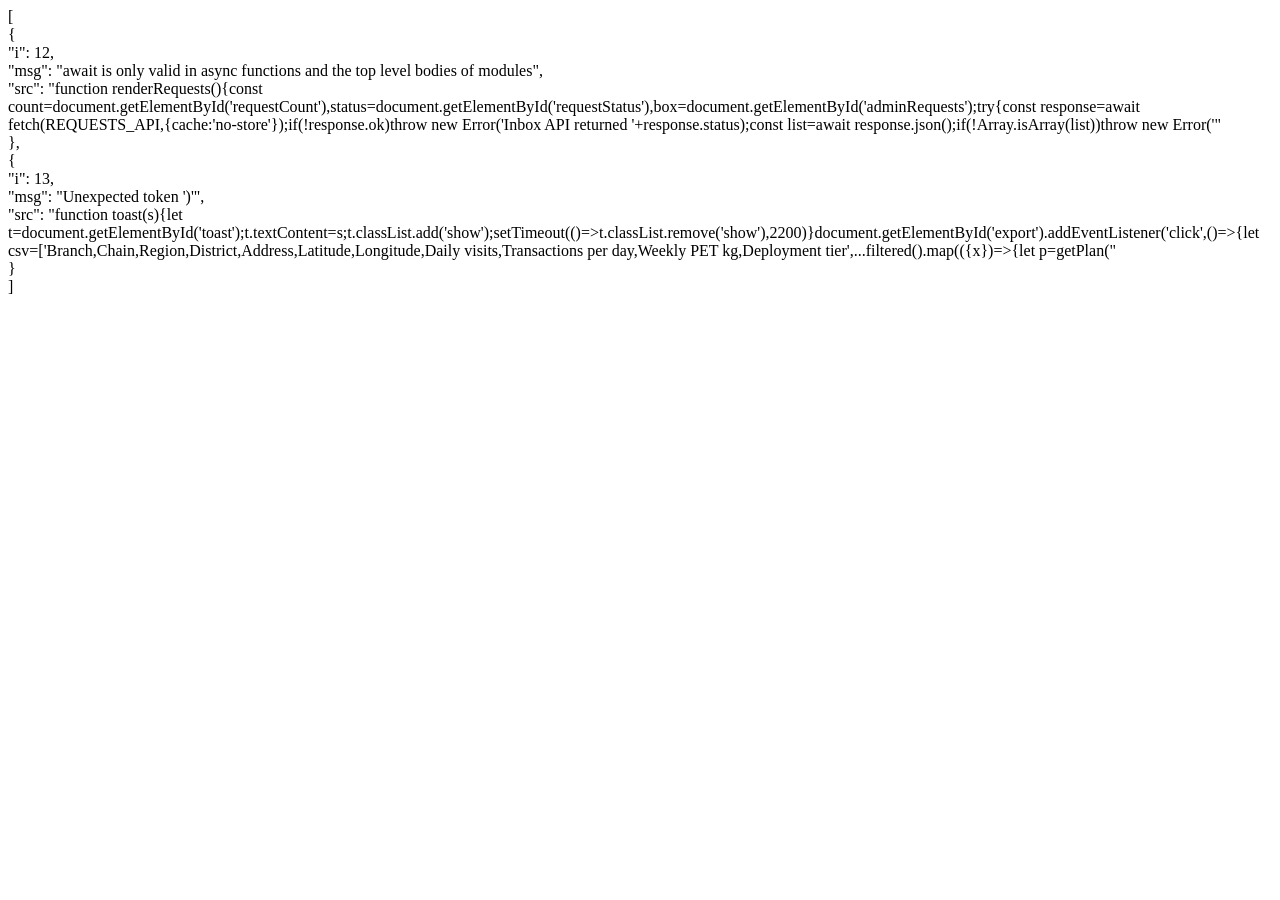
<file: debug_parse.html>
<!doctype html><meta charset="utf-8"><pre>start</pre><script>const parts=["\nconst locations=window.CU_LOCATIONS||[],sitePlans=window.LOOPWISE_DEPLOYMENT_PLAN||{};const pilotCandidates=window.LOOPWISE_PILOT_CANDIDATES||[];", "function getPlan(site){return sitePlans[site.branch_name]||{}}", "function getTier(site){const plan=getPlan(site);let raw=String(plan.deployment_tier||plan.recommended_system||site.deployment_tier||site.deploymentType||site.recommended_system||'').toLowerCase();if(raw.includes('rvm')||raw.includes('automated'))return 'rvm';if(raw.includes('compactor')||raw.includes('compress'))return 'compactor';return 'unassigned'}const regionNames=[...new Set(locations.map(x=>x.region).filter(Boolean))].sort((a,b)=>a.localeCompare(b,'mn'));const brandFilter=document.getElementById('brandFilter'),regionFilter=document.getElementById('regionFilter'),mapMode=document.getElementById('mapMode'),machineOnly=document.getElementById('machineOnly'),search=document.getElementById('search');regionNames.forEach(n=>{let o=document.createElement('option');o.value=n;o.textContent=n;regionFilter.append(o)});document.getElementById('siteCount').textContent=locations.length;document.getElementById('cuCount').textContent=locations.filter(x=>x.brand==='CU').length;document.getElementById('gsCount').textContent=locations.filter(x=>x.brand==='GS25').length;document.getElementById('mglCount').textContent=locations.filter(x=>x.brand==='MGL').length;\nconst mapNode=document.getElementById('map');mapNode.innerHTML='<svg id=\"locationSvg\" viewBox=\"0 0 900 480\" role=\"img\" aria-label=\"Map of CU and GS25 branch locations across Mongolia\"><defs><linearGradient id=\"mapbg\" x2=\"0\" y2=\"1\"><stop stop-color=\"#f0f5f0\"/><stop offset=\"1\" stop-color=\"#e7efe9\"/></linearGradient></defs><rect width=\"900\" height=\"480\" fill=\"url(#mapbg)\"/><text x=\"42\" y=\"462\" fill=\"#9aa99f\" font-family=\"DM Sans,sans-serif\" font-size=\"9\" letter-spacing=\"1.4\">MONGOLIA \u00b7 STORE NETWORK</text><path id=\"mongolia\" fill=\"#f8faf7\" stroke=\"#c3d0c6\" stroke-width=\"2\"/><g id=\"geoLabels\"></g><g id=\"mapPoints\"></g></svg>';const svg=document.getElementById('locationSvg'),pointLayer=document.getElementById('mapPoints'),labelLayer=document.getElementById('geoLabels');const mapped=locations.filter(x=>Number.isFinite(x.latitude)&&Number.isFinite(x.longitude));const bounds={minLon:86.5,maxLon:121,minLat:40.5,maxLat:52.8};", "function project(lat,lon){const pad=36;return [pad+(lon-bounds.minLon)/(bounds.maxLon-bounds.minLon)*(900-pad*2),444-(lat-bounds.minLat)/(bounds.maxLat-bounds.minLat)*390]}const country=[[87.75,49.15],[89.2,49.72],[91.1,50.12],[93.2,50.55],[95.2,50.61],[96.9,50.24],[98.1,49.65],[100.3,50.05],[102.5,50.08],[104.8,50.38],[107,49.94],[109.2,49.32],[111.1,49.08],[112.8,49.46],[114.6,50.14],[116.3,49.86],[118.2,49.34],[119.9,49.02],[119.7,47.92],[118.8,46.67],[117.4,45.62],[115.8,44.89],[114.2,44.18],[112.5,43.63],[110.6,42.78],[108.7,42.4],[107.3,41.58],[105.2,41.58],[103.2,41.62],[101.1,41.88],[99.3,42.28],[97.6,42.62],[95.9,42.7],[94.2,43.13],[92.9,44.03],[91.3,45.15],[89.8,46.1],[88.6,47.16],[87.75,48.21]];document.getElementById('mongolia').setAttribute('d','M'+country.map(function(p){return project(p[1],p[0]).join(',')}).join('L')+'Z');", "function mapLabel(text,lat,lon,klass,dy){const p=project(lat,lon),t=document.createElementNS('http://www.w3.org/2000/svg','text');t.setAttribute('x',p[0]);t.setAttribute('y',p[1]+(dy||0));t.setAttribute('class',klass);t.textContent=text;labelLayer.appendChild(t)}mapLabel('RUSSIA',52.15,103.7,'place-label',0);mapLabel('CHINA',40.85,103.7,'place-label',0);mapLabel('Ulaanbaatar',47.92,106.92,'place-label',-10);const centers=new Map();locations.forEach(function(l){if(!l.region||l.region==='\u0423\u043b\u0430\u0430\u043d\u0431\u0430\u0430\u0442\u0430\u0440'||!Number.isFinite(l.latitude)||!Number.isFinite(l.longitude))return;const c=centers.get(l.region)||{lat:0,lon:0,n:0};c.lat+=l.latitude;c.lon+=l.longitude;c.n++;centers.set(l.region,c)});centers.forEach(function(c,name){mapLabel(name,c.lat/c.n,c.lon/c.n,'region-label',-8)});let view={x:450,y:240,zoom:1},highlightIndex=-1,markers=[];\n", "function redraw(){const w=900/view.zoom,h=480/view.zoom;svg.setAttribute('viewBox',(view.x-w/2)+' '+(view.y-h/2)+' '+w+' '+h);renderMapPoints()}\nconst map={hasLayer:function(m){return m._visible},removeLayer:function(m){m._visible=false},addLayer:function(m){m._visible=true},setView:function(center,zoom){const p=project(center[0],center[1]);view.x=p[0];view.y=p[1];view.zoom=zoom>5?Math.min(9,1+(zoom-5)*.8):1;redraw()},zoomBy:function(d){view.zoom=Math.max(1,Math.min(9,view.zoom+d));redraw()},reset:function(){view={x:450,y:240,zoom:1};redraw()},focus:function(lat,lon){const p=project(lat,lon);view.x=p[0];view.y=p[1];view.zoom=Math.min(9,view.zoom+1.4);redraw()}};\n", "function esc(s){return String(s||'').replace(/[&<>\"']/g,function(c){return {'&':'&amp;','<':'&lt;','>':'&gt;','\"':'&quot;',\"'\":'&#39;'}[c]})}\nmarkers=locations.map(function(l,i){return {_visible:Number.isFinite(l.latitude)&&Number.isFinite(l.longitude),location:l,index:i,openPopup:function(){highlightIndex=i;renderMapPoints()}}});\n", "function renderMapPoints(){pointLayer.replaceChildren();const active=markers.filter(function(m){return m._visible&&Number.isFinite(m.location.latitude)&&Number.isFinite(m.location.longitude)}),cell=view.zoom<4?Math.max(2.5,15/view.zoom):.5,groups=new Map();active.forEach(function(m){m.point=project(m.location.latitude,m.location.longitude);const key=Math.floor(m.point[0]/cell)+':'+Math.floor(m.point[1]/cell);if(!groups.has(key))groups.set(key,[]);groups.get(key).push(m)});groups.forEach(function(members){const x=members.reduce(function(v,m){return v+m.point[0]},0)/members.length,y=members.reduce(function(v,m){return v+m.point[1]},0)/members.length;if(members.length>1){const c=document.createElementNS('http://www.w3.org/2000/svg','circle');c.setAttribute('cx',x);c.setAttribute('cy',y);c.setAttribute('r',Math.min(19,7+Math.log2(members.length)*2));c.setAttribute('class','map-cluster');c.setAttribute('fill','#1d7658');c.setAttribute('tabindex','0');c.setAttribute('role','button');const count=document.createElementNS('http://www.w3.org/2000/svg','text');count.setAttribute('x',x);count.setAttribute('y',y);count.setAttribute('class','cluster-count');count.textContent=members.length;const title=document.createElementNS('http://www.w3.org/2000/svg','title');title.textContent=members.length+' locations \u00b7 click to zoom';c.appendChild(title);const zoom=function(){const m=members[Math.floor(members.length/2)];map.focus(m.location.latitude,m.location.longitude)};c.addEventListener('click',zoom);c.addEventListener('keydown',function(e){if(e.key==='Enter'||e.key===' '){e.preventDefault();zoom()}});pointLayer.appendChild(c);pointLayer.appendChild(count)}else{const m=members[0],l=m.location,i=m.index,tier=getTier(l),c=document.createElementNS('http://www.w3.org/2000/svg','circle');c.setAttribute('cx',x);c.setAttribute('cy',y);c.setAttribute('r',highlightIndex===i?6:(tier==='unassigned'?3.4:4.8));c.setAttribute('fill',highlightIndex===i?'#163d32':(tier==='rvm'?'#217a59':tier==='compactor'?'#df9c55':'#8da79a'));c.setAttribute('class','mapdot');c.setAttribute('tabindex','0');c.setAttribute('role','button');c.setAttribute('aria-label',String(l.branch_name)+' \u00b7 '+String(l.brand));const t=document.createElementNS('http://www.w3.org/2000/svg','title');t.textContent=String(l.branch_name)+' \u00b7 '+String(l.brand);c.appendChild(t);const activate=function(){selectLocation(i)};c.addEventListener('click',activate);c.addEventListener('keydown',function(e){if(e.key==='Enter'||e.key===' '){e.preventDefault();activate()}});pointLayer.appendChild(c)}})}\ndocument.getElementById('zoomIn').addEventListener('click',function(){map.zoomBy(.65)});document.getElementById('zoomOut').addEventListener('click',function(){map.zoomBy(-.65)});document.getElementById('zoomReset').addEventListener('click',function(){map.reset()});renderMapPoints();\n", "function selectLocation(i){const l=locations[i],plan=getPlan(l),tier=getTier(l);document.getElementById('selectedName').textContent=l.branch_name;document.getElementById('selectedDistrict').textContent=[l.region,l.district_or_soum,l.khoroo].filter(Boolean).join(' \u00b7 ');document.getElementById('selectedFoot').innerHTML=`${esc(l.address)}${l.loca_url?` \u00b7 <a class=\"mapslink\" target=\"_blank\" rel=\"noopener\" href=\"${esc(l.loca_url)}\">Source \u2197</a>`:''}`;const pill=document.getElementById('selectedTier');pill.textContent=tier==='rvm'?'Full RVM candidate':tier==='compactor'?'Compactor bin':'Needs traffic data';pill.className='status-pill '+(tier==='rvm'?'ready':tier==='compactor'?'pending':'');document.getElementById('tierGuidance').textContent=tier==='rvm'?'High expected bottle volume supports a fully automated RVM.':tier==='compactor'?'Lower expected volume suits a secure compactor bin and scheduled pickup.':'Add branch visits, transactions, or a popularity ranking before assigning equipment.';const signals=[];if(plan.daily_visits)signals.push(Number(plan.daily_visits).toLocaleString()+' visits/day');if(plan.transactions_per_day)signals.push(Number(plan.transactions_per_day).toLocaleString()+' transactions/day');if(plan.weekly_pet_kg)signals.push(Number(plan.weekly_pet_kg).toLocaleString()+' kg PET/week');document.getElementById('selectedTraffic').textContent=signals.length?'Traffic signal: '+signals.join(' \u00b7 '):'Traffic signal: not provided'}\n\n", "function filtered(){let q=search.value.trim().toLocaleLowerCase(),brand=brandFilter.value,reg=regionFilter.value,tier=machineOnly.value;return locations.map((x,i)=>({x,i})).filter(o=>(brand==='all'||o.x.brand===brand)&&(reg==='all'||o.x.region===reg)&&(tier==='all'||getTier(o.x)===tier)&&(!q||[o.x.branch_name,o.x.region,o.x.district_or_soum,o.x.khoroo,o.x.address].join(' ').toLocaleLowerCase().includes(q)))}", "function renderPilotCandidates(){const box=document.getElementById('pilotCandidates');if(!box)return;box.innerHTML=pilotCandidates.map((site,i)=>`<article class=\"pilot-item\"><span class=\"pilot-number\">${i+1}</span><div><b>${esc(site.name)}</b><small>${esc(site.audience)} \u00b7 Suggested audience from project template</small></div></article>`).join('')}\n", "function render(){let list=filtered(),mapTier=mapMode.value;markers.forEach((m,i)=>{let l=locations[i],hasCoords=Number.isFinite(l.latitude)&&Number.isFinite(l.longitude),brand=brandFilter.value,reg=regionFilter.value,tier=mapTier==='all'?machineOnly.value:mapTier,q=search.value.trim().toLocaleLowerCase(),matches=hasCoords&&(brand==='all'||l.brand===brand)&&(reg==='all'||l.region===reg)&&(tier==='all'||getTier(l)===tier)&&(!q||[l.branch_name,l.region,l.district_or_soum,l.khoroo,l.address].join(' ').toLocaleLowerCase().includes(q));m._visible=matches});renderMapPoints();document.getElementById('mapCount').textContent=list.filter(o=>Number.isFinite(o.x.latitude)&&Number.isFinite(o.x.longitude)).length;document.getElementById('mapDataNote').textContent=brandFilter.value==='MGL'?'MGL records are address-only; open a listing in Google Maps.':'No RVM or compactor placements are assigned yet; branch traffic data is still needed.';let shown=list.slice(0,100);document.getElementById('rows').innerHTML=shown.map(({x,i})=>{let tier=getTier(x),plan=getPlan(x),label=tier==='rvm'?'Full RVM candidate':tier==='compactor'?'Compactor bin':'Needs traffic data',traffic=plan.daily_visits?Number(plan.daily_visits).toLocaleString()+' visits/day':plan.transactions_per_day?Number(plan.transactions_per_day).toLocaleString()+' transactions/day':plan.weekly_pet_kg?Number(plan.weekly_pet_kg).toLocaleString()+' kg PET/week':'Not provided';return `<tr data-i=\"${i}\"><td><b>${esc(x.branch_name)}</b></td><td>${esc(x.brand)}</td><td>${esc(x.region||'\u2014')}</td><td>${esc(x.district_or_soum||'\u2014')}</td><td title=\"${esc(x.address)}\">${esc(x.address.length>52?x.address.slice(0,49)+'\u2026':x.address)}</td><td>${esc(traffic)}</td><td><span class=\"tier-cell ${tier}\">${label}</span></td><td><a class=\"mapslink\" target=\"_blank\" rel=\"noopener\" href=\"${esc(x.google_maps_url||'#')}\">Open \u2197</a></td></tr>`}).join('');document.getElementById('tableNote').textContent=`Showing ${shown.length} of ${list.length} matching locations. ${list.length>100?'Use search or region filters to narrow the list.':'No site equipment recommendations have been assigned yet.'}`;document.querySelectorAll('#rows tr').forEach(tr=>tr.addEventListener('click',e=>{if(e.target.closest('a'))return;let i=Number(tr.dataset.i);selectLocation(i);if(Number.isFinite(locations[i].latitude)&&Number.isFinite(locations[i].longitude)){map.setView([locations[i].latitude,locations[i].longitude],15);markers[i].openPopup()}}))}brandFilter.addEventListener('change',render);regionFilter.addEventListener('change',render);mapMode.addEventListener('change',()=>{machineOnly.value=mapMode.value;render()});machineOnly.addEventListener('change',()=>{mapMode.value=machineOnly.value;render()});search.addEventListener('input',render);render();renderPilotCandidates();const first=locations.findIndex(x=>x.brand==='CU'&&x.region==='\u0423\u043b\u0430\u0430\u043d\u0431\u0430\u0430\u0442\u0430\u0440');if(first>=0)selectLocation(first);\nconst REQUESTS_API=location.protocol==='file:'?'http://localhost:8000/api/requests':'/api/requests';async ", "function renderRequests(){const count=document.getElementById('requestCount'),status=document.getElementById('requestStatus'),box=document.getElementById('adminRequests');try{const response=await fetch(REQUESTS_API,{cache:'no-store'});if(!response.ok)throw new Error('Inbox API returned '+response.status);const list=await response.json();if(!Array.isArray(list))throw new Error('Invalid inbox response');count.textContent=list.length;status.textContent=list.length?`${list.length} request${list.length===1?'':'s'} \u00b7 live`:'Inbox connected \u00b7 no requests';status.classList.toggle('ready',list.length>0);box.className=list.length?'':'request-empty';box.innerHTML=list.length?list.map(r=>`<article class=\"admin-request\"><span class=\"request-mark\">\u2709</span><div><b>${esc(r.type||'Request')}${r.location?' \u00b7 '+esc(r.location):''}</b><div class=\"request-meta\">${esc(r.id||'Request')} \u00b7 ${esc(r.createdAt||'Just received')} \u00b7 ${esc(r.status||'New')}</div><div class=\"request-message\">${esc(r.message||'')}</div></div><span class=\"status-pill pending\">${esc(r.status||'New')}</span></article>`).join(''):'No requests yet. New user requests will appear here.'}catch(error){status.textContent='Inbox offline';status.classList.remove('ready');count.textContent='\u2014';box.className='request-empty';box.textContent='Could not connect to the request inbox. Start the project server with \u201cpython3 server.py\u201d, then reload this page.'}}renderRequests();setInterval(renderRequests,3000);", "function toast(s){let t=document.getElementById('toast');t.textContent=s;t.classList.add('show');setTimeout(()=>t.classList.remove('show'),2200)}document.getElementById('export').addEventListener('click',()=>{let csv=['Branch,Chain,Region,District,Address,Latitude,Longitude,Daily visits,Transactions per day,Weekly PET kg,Deployment tier',...filtered().map(({x})=>{let p=getPlan(x);return [x.branch_name,x.brand,x.region,x.district_or_soum,x.address,x.latitude,x.longitude,p.daily_visits,p.transactions_per_day,p.weekly_pet_kg,getTier(x)]}).map(v=>'\"'+String(v||'').replaceAll('\"','\"\"')+'\"').join(','))].join('\\n'),a=document.createElement('a');a.href=URL.createObjectURL(new Blob(['\\ufeff'+csv],{type:'text/csv;charset=utf-8'}));a.download='store-branch-locations.csv';a.click();URL.revokeObjectURL(a.href)});\n"];const errs=[];parts.forEach((p,i)=>{try{new Function(p)}catch(e){errs.push({i,msg:e.message,src:p.slice(0,380)})}});document.body.innerText=JSON.stringify(errs,null,2)||"all chunks parse";</script>
</file>
